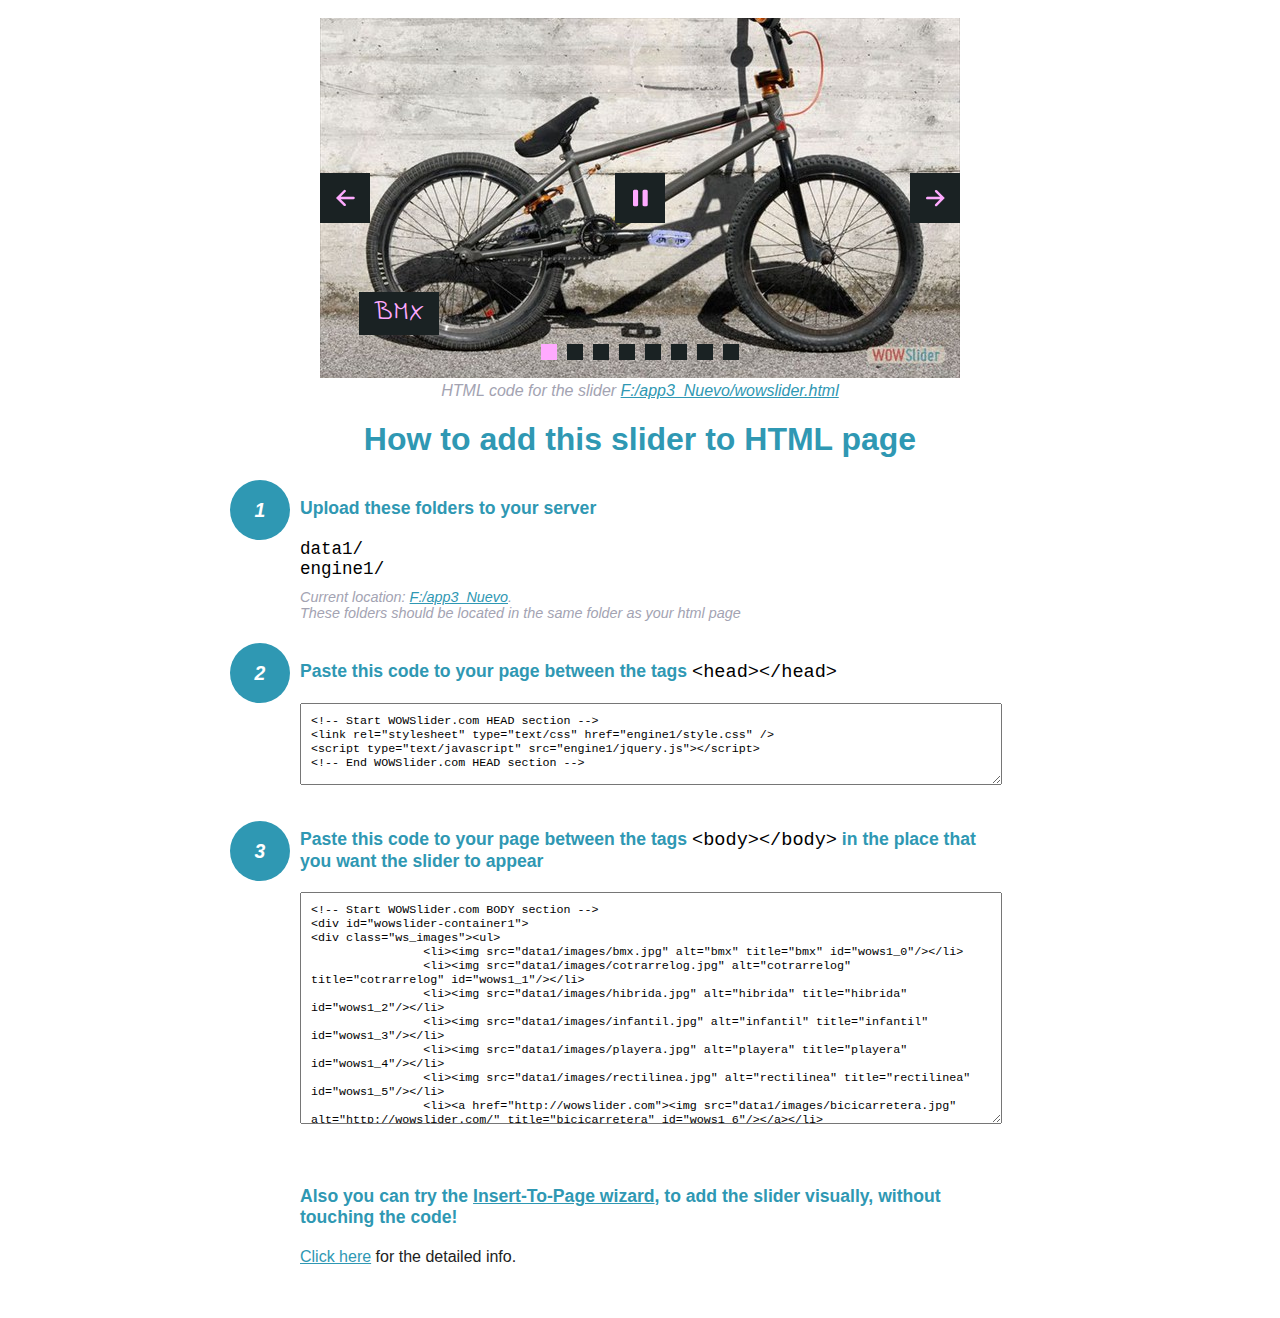
<file: wowslider-howto.html>
<!DOCTYPE html>
<html>
<head>
	<title>WOWSlider</title>
	<meta http-equiv="content-type" content="text/html; charset=utf-8" />
	<meta name="description" content="WOWSlider" />
	
	<!-- Start WOWSlider.com HEAD section --> <!-- add to the <head> of your page -->
	<link rel="stylesheet" type="text/css" href="engine1/style.css" />
	<script type="text/javascript" src="engine1/jquery.js"></script>
	<!-- End WOWSlider.com HEAD section -->


<style>
.instuction {
	font-family: sans-serif, Arial;
	display: block;
	margin: 0 auto;
	max-width: 820px;
	width: 100%;
	padding: 0 70px;
	color: #222;
	-webkit-box-sizing: border-box;
	-moz-box-sizing: border-box;
	box-sizing: border-box;
}
.instuction h1 img {
	max-width: 170px;
	vertical-align: middle;
	margin-bottom: 10px;
}
.instuction h1 {
	color: #2F98B3;
	text-align: center;
}
.instuction h2 {
	position: relative;
	font-size: 1.1em;
	color: #2F98B3;
	margin-bottom: 20px;
	margin-top: 40px;
}
.instuction h2 span.num {
	position: absolute;
	left: -70px;
	top: -18px;
	display: inline-block;
	vertical-align: middle;
	font-style: italic;
	font-size: 1.1em;
	width: 60px;
	height: 60px;
	line-height: 60px;
	text-align: center;
	background: #2F98B3;
	color: #fff;
	border-radius: 50%;
}
.instuction .mono {
	color: #000;
	font-family: monospace;
	font-size: 1.3em;
	font-weight: normal;
}
.instuction li.mono {
	font-size: 1.5em;
}

.instuction ul {
	font-size: 0.9em;
	margin-top: 0;
	padding-left: 0;
	list-style: none;
}
.instuction .note {
	color: #A3A3B2;
	font-style: italic;
	padding-top: 10px;
}
.instuction p.note {
	text-align: center;
	padding-top: 0;
	margin-top: 4px;
}
.instuction textarea {
	font-size: 0.9em;
	min-height: 60px;
	padding: 10px;
	margin: 0;
	overflow: auto;
	max-width: 100%;
	width: 100%;
}
.instuction a,
.instuction a:visited {
	color: #2F98B3;
}
</style>


</head>
<body style="margin:auto">

<br>

<!-- Start WOWSlider.com BODY section --> <!-- add to the <body> of your page -->
<div id="wowslider-container1">
<div class="ws_images"><ul>
		<li><img src="data1/images/bmx.jpg" alt="bmx" title="bmx" id="wows1_0"/></li>
		<li><img src="data1/images/cotrarrelog.jpg" alt="cotrarrelog" title="cotrarrelog" id="wows1_1"/></li>
		<li><img src="data1/images/hibrida.jpg" alt="hibrida" title="hibrida" id="wows1_2"/></li>
		<li><img src="data1/images/infantil.jpg" alt="infantil" title="infantil" id="wows1_3"/></li>
		<li><img src="data1/images/playera.jpg" alt="playera" title="playera" id="wows1_4"/></li>
		<li><img src="data1/images/rectilinea.jpg" alt="rectilinea" title="rectilinea" id="wows1_5"/></li>
		<li><a href="http://wowslider.com"><img src="data1/images/bicicarretera.jpg" alt="http://wowslider.com/" title="bicicarretera" id="wows1_6"/></a></li>
		<li><img src="data1/images/bicimontana.jpg" alt="bicimontana" title="bicimontana" id="wows1_7"/></li>
	</ul></div>
	<div class="ws_bullets"><div>
		<a href="#" title="bmx"><span><img src="data1/tooltips/bmx.jpg" alt="bmx"/>1</span></a>
		<a href="#" title="cotrarrelog"><span><img src="data1/tooltips/cotrarrelog.jpg" alt="cotrarrelog"/>2</span></a>
		<a href="#" title="hibrida"><span><img src="data1/tooltips/hibrida.jpg" alt="hibrida"/>3</span></a>
		<a href="#" title="infantil"><span><img src="data1/tooltips/infantil.jpg" alt="infantil"/>4</span></a>
		<a href="#" title="playera"><span><img src="data1/tooltips/playera.jpg" alt="playera"/>5</span></a>
		<a href="#" title="rectilinea"><span><img src="data1/tooltips/rectilinea.jpg" alt="rectilinea"/>6</span></a>
		<a href="#" title="bicicarretera"><span><img src="data1/tooltips/bicicarretera.jpg" alt="bicicarretera"/>7</span></a>
		<a href="#" title="bicimontana"><span><img src="data1/tooltips/bicimontana.jpg" alt="bicimontana"/>8</span></a>
	</div></div><div class="ws_script" style="position:absolute;left:-99%"><a href="http://wowslider.com">wowslideshow</a> by WOWSlider.com v8.7</div>
<div class="ws_shadow"></div>
</div>	
<script type="text/javascript" src="engine1/wowslider.js"></script>
<script type="text/javascript" src="engine1/script.js"></script>
<!-- End WOWSlider.com BODY section -->


<div class="instuction">
	<p class="note">HTML code for the slider <a href="file:///F:/app3_Nuevo/wowslider.html">F:/app3_Nuevo/wowslider.html</a></p>

	<h1>
		How to add this slider to HTML page
	</h1>

	<h2><span class="num">1</span> Upload these folders to your server</h2>
	<ul>
		<li class="mono">data1/</li>
		<li class="mono">engine1/</li>
		<li class="note">Current location: <a href="file:///F:/app3_Nuevo">F:/app3_Nuevo</a>. <br>These folders should be located in the same folder as your html page</li>
	</ul>

	<h2><span class="num">2</span> Paste this code to your page between the tags <span class="mono">&lt;head&gt;&lt;/head&gt;</span></h2>
	<textarea onclick="this.select()">&lt;!-- Start WOWSlider.com HEAD section --&gt;
&lt;link rel=&quot;stylesheet&quot; type=&quot;text/css&quot; href=&quot;engine1/style.css&quot; /&gt;
&lt;script type=&quot;text/javascript&quot; src=&quot;engine1/jquery.js&quot;&gt;&lt;/script&gt;
&lt;!-- End WOWSlider.com HEAD section --&gt;</textarea>


	<h2><span class="num" style="top: -8px;">3</span> Paste this code to your page between the tags <span class="mono">&lt;body&gt;&lt;/body&gt;</span> in the place that you want the slider to appear</h2>
	<textarea onclick="this.select()" rows="15">&lt;!-- Start WOWSlider.com BODY section --&gt;
&lt;div id=&quot;wowslider-container1&quot;&gt;
&lt;div class=&quot;ws_images&quot;&gt;&lt;ul&gt;
		&lt;li&gt;&lt;img src=&quot;data1/images/bmx.jpg&quot; alt=&quot;bmx&quot; title=&quot;bmx&quot; id=&quot;wows1_0&quot;/&gt;&lt;/li&gt;
		&lt;li&gt;&lt;img src=&quot;data1/images/cotrarrelog.jpg&quot; alt=&quot;cotrarrelog&quot; title=&quot;cotrarrelog&quot; id=&quot;wows1_1&quot;/&gt;&lt;/li&gt;
		&lt;li&gt;&lt;img src=&quot;data1/images/hibrida.jpg&quot; alt=&quot;hibrida&quot; title=&quot;hibrida&quot; id=&quot;wows1_2&quot;/&gt;&lt;/li&gt;
		&lt;li&gt;&lt;img src=&quot;data1/images/infantil.jpg&quot; alt=&quot;infantil&quot; title=&quot;infantil&quot; id=&quot;wows1_3&quot;/&gt;&lt;/li&gt;
		&lt;li&gt;&lt;img src=&quot;data1/images/playera.jpg&quot; alt=&quot;playera&quot; title=&quot;playera&quot; id=&quot;wows1_4&quot;/&gt;&lt;/li&gt;
		&lt;li&gt;&lt;img src=&quot;data1/images/rectilinea.jpg&quot; alt=&quot;rectilinea&quot; title=&quot;rectilinea&quot; id=&quot;wows1_5&quot;/&gt;&lt;/li&gt;
		&lt;li&gt;&lt;a href=&quot;http://wowslider.com&quot;&gt;&lt;img src=&quot;data1/images/bicicarretera.jpg&quot; alt=&quot;http://wowslider.com/&quot; title=&quot;bicicarretera&quot; id=&quot;wows1_6&quot;/&gt;&lt;/a&gt;&lt;/li&gt;
		&lt;li&gt;&lt;img src=&quot;data1/images/bicimontana.jpg&quot; alt=&quot;bicimontana&quot; title=&quot;bicimontana&quot; id=&quot;wows1_7&quot;/&gt;&lt;/li&gt;
	&lt;/ul&gt;&lt;/div&gt;
	&lt;div class=&quot;ws_bullets&quot;&gt;&lt;div&gt;
		&lt;a href=&quot;#&quot; title=&quot;bmx&quot;&gt;&lt;span&gt;&lt;img src=&quot;data1/tooltips/bmx.jpg&quot; alt=&quot;bmx&quot;/&gt;1&lt;/span&gt;&lt;/a&gt;
		&lt;a href=&quot;#&quot; title=&quot;cotrarrelog&quot;&gt;&lt;span&gt;&lt;img src=&quot;data1/tooltips/cotrarrelog.jpg&quot; alt=&quot;cotrarrelog&quot;/&gt;2&lt;/span&gt;&lt;/a&gt;
		&lt;a href=&quot;#&quot; title=&quot;hibrida&quot;&gt;&lt;span&gt;&lt;img src=&quot;data1/tooltips/hibrida.jpg&quot; alt=&quot;hibrida&quot;/&gt;3&lt;/span&gt;&lt;/a&gt;
		&lt;a href=&quot;#&quot; title=&quot;infantil&quot;&gt;&lt;span&gt;&lt;img src=&quot;data1/tooltips/infantil.jpg&quot; alt=&quot;infantil&quot;/&gt;4&lt;/span&gt;&lt;/a&gt;
		&lt;a href=&quot;#&quot; title=&quot;playera&quot;&gt;&lt;span&gt;&lt;img src=&quot;data1/tooltips/playera.jpg&quot; alt=&quot;playera&quot;/&gt;5&lt;/span&gt;&lt;/a&gt;
		&lt;a href=&quot;#&quot; title=&quot;rectilinea&quot;&gt;&lt;span&gt;&lt;img src=&quot;data1/tooltips/rectilinea.jpg&quot; alt=&quot;rectilinea&quot;/&gt;6&lt;/span&gt;&lt;/a&gt;
		&lt;a href=&quot;#&quot; title=&quot;bicicarretera&quot;&gt;&lt;span&gt;&lt;img src=&quot;data1/tooltips/bicicarretera.jpg&quot; alt=&quot;bicicarretera&quot;/&gt;7&lt;/span&gt;&lt;/a&gt;
		&lt;a href=&quot;#&quot; title=&quot;bicimontana&quot;&gt;&lt;span&gt;&lt;img src=&quot;data1/tooltips/bicimontana.jpg&quot; alt=&quot;bicimontana&quot;/&gt;8&lt;/span&gt;&lt;/a&gt;
	&lt;/div&gt;&lt;/div&gt;&lt;div class=&quot;ws_script&quot; style=&quot;position:absolute;left:-99%&quot;&gt;&lt;a href=&quot;http://wowslider.com&quot;&gt;wowslideshow&lt;/a&gt; by WOWSlider.com v8.7&lt;/div&gt;
&lt;div class=&quot;ws_shadow&quot;&gt;&lt;/div&gt;
&lt;/div&gt;	
&lt;script type=&quot;text/javascript&quot; src=&quot;engine1/wowslider.js&quot;&gt;&lt;/script&gt;
&lt;script type=&quot;text/javascript&quot; src=&quot;engine1/script.js&quot;&gt;&lt;/script&gt;
&lt;!-- End WOWSlider.com BODY section --&gt;</textarea>

<br><br>
<h2>Also you can try the <a href="http://wowslider.com/help/add-wowslider-to-page-2.html" target="_blank">Insert-To-Page wizard</a>, to add the slider visually, without touching the code!</h2>
<p>
	<a href="http://wowslider.com/help/add-wowslider-to-page-2.html" target="_blank">Click here</a> for the detailed info.
</p>
</div>

<br><br>
</body>
</html>
</file>
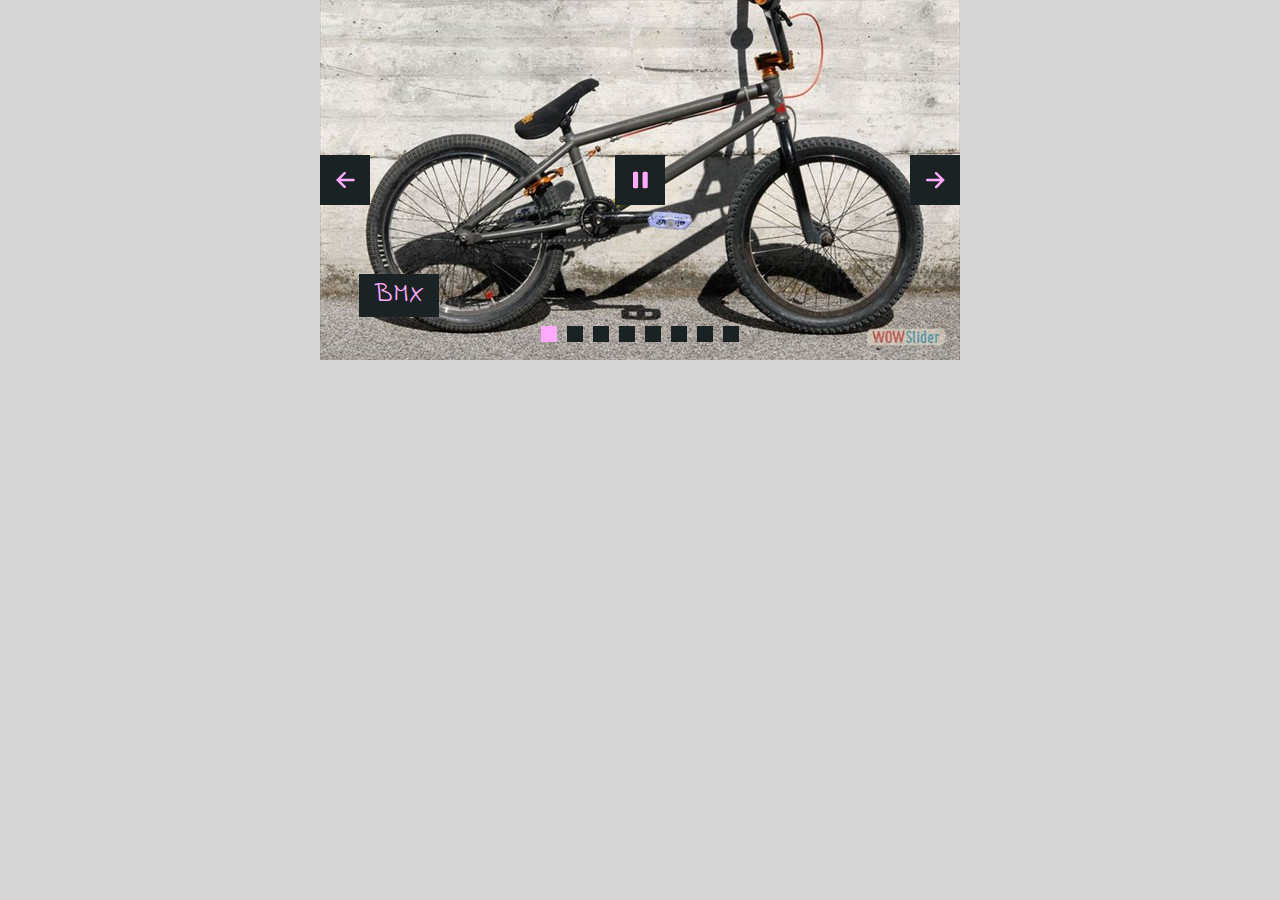
<file: wowslider.html>
<!DOCTYPE html>
<html>
<head>
	<title>Wowslideshow</title>
	<meta http-equiv="content-type" content="text/html; charset=utf-8" />
	<meta name="description" content="Made with WOW Slider - Create beautiful, responsive image sliders in a few clicks. Awesome skins and animations. Wowslideshow" />
	
	<!-- Start WOWSlider.com HEAD section --> <!-- add to the <head> of your page -->
	<link rel="stylesheet" type="text/css" href="engine1/style.css" />
	<script type="text/javascript" src="engine1/jquery.js"></script>
	<!-- End WOWSlider.com HEAD section -->

</head>
<body style="background-color:#d7d7d7;margin:auto">
	
	<!-- Start WOWSlider.com BODY section --> <!-- add to the <body> of your page -->
	<div id="wowslider-container1">
	<div class="ws_images"><ul>
		<li><img src="data1/images/bmx.jpg" alt="bmx" title="bmx" id="wows1_0"/></li>
		<li><img src="data1/images/cotrarrelog.jpg" alt="cotrarrelog" title="cotrarrelog" id="wows1_1"/></li>
		<li><img src="data1/images/hibrida.jpg" alt="hibrida" title="hibrida" id="wows1_2"/></li>
		<li><img src="data1/images/infantil.jpg" alt="infantil" title="infantil" id="wows1_3"/></li>
		<li><img src="data1/images/playera.jpg" alt="playera" title="playera" id="wows1_4"/></li>
		<li><img src="data1/images/rectilinea.jpg" alt="rectilinea" title="rectilinea" id="wows1_5"/></li>
		<li><a href="http://wowslider.com"><img src="data1/images/bicicarretera.jpg" alt="http://wowslider.com/" title="bicicarretera" id="wows1_6"/></a></li>
		<li><img src="data1/images/bicimontana.jpg" alt="bicimontana" title="bicimontana" id="wows1_7"/></li>
	</ul></div>
	<div class="ws_bullets"><div>
		<a href="#" title="bmx"><span><img src="data1/tooltips/bmx.jpg" alt="bmx"/>1</span></a>
		<a href="#" title="cotrarrelog"><span><img src="data1/tooltips/cotrarrelog.jpg" alt="cotrarrelog"/>2</span></a>
		<a href="#" title="hibrida"><span><img src="data1/tooltips/hibrida.jpg" alt="hibrida"/>3</span></a>
		<a href="#" title="infantil"><span><img src="data1/tooltips/infantil.jpg" alt="infantil"/>4</span></a>
		<a href="#" title="playera"><span><img src="data1/tooltips/playera.jpg" alt="playera"/>5</span></a>
		<a href="#" title="rectilinea"><span><img src="data1/tooltips/rectilinea.jpg" alt="rectilinea"/>6</span></a>
		<a href="#" title="bicicarretera"><span><img src="data1/tooltips/bicicarretera.jpg" alt="bicicarretera"/>7</span></a>
		<a href="#" title="bicimontana"><span><img src="data1/tooltips/bicimontana.jpg" alt="bicimontana"/>8</span></a>
	</div></div><div class="ws_script" style="position:absolute;left:-99%"><a href="http://wowslider.com">wowslideshow</a> by WOWSlider.com v8.7</div>
	<div class="ws_shadow"></div>
	</div>	
	<script type="text/javascript" src="engine1/wowslider.js"></script>
	<script type="text/javascript" src="engine1/script.js"></script>
	<!-- End WOWSlider.com BODY section -->

</body>
</html>
</file>
<file: engine1/style.css>
/*
 *	generated by WOW Slider 8.7
 *	template Convex
 */
@import url(https://fonts.googleapis.com/css?family=Indie+Flower);
@font-face {
  font-family: 'ws-ctrl-convex';
  src: url('ws-ctrl-convex.eot');
  src: url('ws-ctrl-convex.eot#iefix') format('embedded-opentype'),
       url('ws-ctrl-convex.svg#ws-ctrl-convex') format('svg');
  font-weight: normal;
  font-style: normal;
}
@font-face {
  font-family: 'ws-ctrl-convex';
  src: url('[data-uri]') format('woff'),
       url('[data-uri]') format('truetype');
}
#wowslider-container1 { 
	display: table;
	zoom: 1; 
	position: relative;
	width: 100%;
	max-width: 640px;
	max-height:360px;
	margin:0px auto 0px;
	z-index:90;
	text-align:left; /* reset align=center */
	font-size: 10px;
	text-shadow: none; /* fix some user styles */

	/* reset box-sizing (to boostrap friendly) */
	-webkit-box-sizing: content-box;
	-moz-box-sizing: content-box;
	box-sizing: content-box; 
}
* html #wowslider-container1{ width:640px }
#wowslider-container1 .ws_images ul{
	position:relative;
	width: 10000%; 
	height:100%;
	left:0;
	list-style:none;
	margin:0;
	padding:0;
	border-spacing:0;
	overflow: visible;
	/*table-layout:fixed;*/
}
#wowslider-container1 .ws_images ul li{
	position: relative;
	width:1%;
	height:100%;
	line-height:0; /*opera*/
	overflow: hidden;
	float:left;
	/*font-size:0;*/
	padding:0 0 0 0 !important;
	margin:0 0 0 0 !important;
}

#wowslider-container1 .ws_images{
	position: relative;
	left:0;
	top:0;
	height:100%;
	max-height:360px;
	max-width: 640px;
	vertical-align: top;
	border:none;
	overflow: hidden;
}
#wowslider-container1 .ws_images ul a{
	width:100%;
	height:100%;
	max-height:360px;
	display:block;
	color:transparent;
}
#wowslider-container1 img{
	max-width: none !important;
}
#wowslider-container1 .ws_images .ws_list img,
#wowslider-container1 .ws_images > div > img{
	width:100%;
	border:none 0;
	max-width: none;
	padding:0;
	margin:0;
}
#wowslider-container1 .ws_images > div > img {
	max-height:360px;
}

#wowslider-container1 .ws_images iframe {
	position: absolute;
	z-index: -1;
}

#wowslider-container1 .ws-title > div {
	display: inline-block !important;
}

#wowslider-container1 a{ 
	text-decoration: none; 
	outline: none; 
	border: none; 
}

#wowslider-container1  .ws_bullets { 
	float: left;
	position:absolute;
	z-index:70;
}
#wowslider-container1  .ws_bullets div{
	position:relative;
	float:left;
	font-size: 0px;
}
/* compatibility with Joomla styles */
#wowslider-container1  .ws_bullets a {
	line-height: 0;
}

#wowslider-container1  .ws_script{
	display:none;
}
#wowslider-container1 sound, 
#wowslider-container1 object{
	position:absolute;
}

/* prevent some of users reset styles */
#wowslider-container1 .ws_effect {
	position: static;
	width: 100%;
	height: 100%;
}

#wowslider-container1 .ws_photoItem {
	border: 2em solid #fff;
	margin-left: -2em;
	margin-top: -2em;
}
#wowslider-container1 .ws_cube_side {
	background: #A6A5A9;
}


#wowslider-container1.ws_gestures {
	cursor: -webkit-grab;
	cursor: -moz-grab;
	cursor: url("[data-uri]"), move;
}
#wowslider-container1.ws_gestures.ws_grabbing {
	cursor: -webkit-grabbing;
	cursor: -moz-grabbing;
	cursor: url("[data-uri]"), move;
}

/* hide controls when video start play */
#wowslider-container1.ws_video_playing .ws_bullets,
#wowslider-container1.ws_video_playing .ws_fullscreen,
#wowslider-container1.ws_video_playing .ws_next,
#wowslider-container1.ws_video_playing .ws_prev {
	display: none;
}


/* youtube/vimeo buttons */
#wowslider-container1 .ws_video_btn {
	position: absolute;
	display: none;
	cursor: pointer;
	top: 0;
	left: 0;
	width: 100%;
	height: 100%;
	z-index: 55;
}
#wowslider-container1 .ws_video_btn.ws_youtube,
#wowslider-container1 .ws_video_btn.ws_vimeo {
	display: block;
}
#wowslider-container1 .ws_video_btn div {
	position: absolute;
	background-image: url(./playvideo.png);
	background-size: 200%;
	top: 50%;
	left: 50%;
	width: 7em;
	height: 5em;
	margin-left: -3.5em;
	margin-top: -2.5em;
}
#wowslider-container1 .ws_video_btn.ws_youtube div {
	background-position: 0 0;
}
#wowslider-container1 .ws_video_btn.ws_youtube:hover div {
	background-position: 100% 0;
}
#wowslider-container1 .ws_video_btn.ws_vimeo div {
	background-position: 0 100%;
}
#wowslider-container1 .ws_video_btn.ws_vimeo:hover div {
	background-position: 100% 100%;
}

#wowslider-container1 .ws_playpause.ws_hide {
	display: none !important;
}
/* bullets */
#wowslider-container1  .ws_bullets { 
	padding: 0px; 
}
#wowslider-container1 .ws_bullets a { 
	position:relative;
	display: inline-block;
	width: 0;
	margin: 3px 5px;
	padding: 8px;	

	-webkit-perspective: 80px;
	perspective: 80px;
} 
#wowslider-container1 .ws_bullets a > span {
	position:absolute;
	display: block;
	top:0;
	right: 0;
	height:100%;
	width:100%;
	-webkit-transform-style: preserve-3d;
	transform-style: preserve-3d;

	-webkit-transition: -webkit-transform 0.5s ease;
  	transition: -webkit-transform 0.5s ease, transform 0.5s ease;
}

#wowslider-container1 .ws_bullets a > span:before,
#wowslider-container1 .ws_bullets a > span:after {
	content: '';
	display: block;
	height:100%;
	background: #ffaaff;

  	-webkit-transform: rotateX(-90deg) translateZ(-8px) translateY(8px);
  	transform: rotateX(-90deg) translateZ(-8px) translateY(8px);
}
#wowslider-container1 .ws_bullets a > span:after {
	position: absolute;
	top: 0;
	left: 0;
	width: 100%;
	height: 100%;
  	background: #1A2223;
  	-webkit-transform: rotateX(0deg);
  	transform: rotateX(0deg);
}

#wowslider-container1 .ws_bullets a.ws_overbull > span,
#wowslider-container1 .ws_bullets a.ws_selbull > span {
    -webkit-transform: rotateX(-90deg) translateZ(8px) translateY(8px);
    transform: rotateX(-90deg) translateZ(8px) translateY(8px);
}




/* play/pause, arrows */
#wowslider-container1 a.ws_next,
#wowslider-container1 a.ws_prev,
#wowslider-container1 .ws_playpause {
	position:absolute;
	font: 2em "ws-ctrl-convex";
	width: 2.5em;
	height: 2.5em;
	top:50%;
	
	margin-top: -1.25em;
	color: #ffffff;
	z-index: 100;

	-webkit-perspective: 20em;
	perspective: 20em;
}
#wowslider-container1 a.ws_next {
	right: 0;
}
#wowslider-container1 a.ws_prev {
	left: 0;
}
#wowslider-container1 .ws_playpause {
	left:50%;
	margin-left:-1.25em;
}

#wowslider-container1 a.ws_next > span,
#wowslider-container1 a.ws_prev > span,
#wowslider-container1 .ws_playpause > span,
#wowslider-container1 .ws_bullets a > span {
	display: block;
	-webkit-transform-style: preserve-3d;
	transform-style: preserve-3d;

	-webkit-transition: -webkit-transform 0.5s ease;
  	transition: -webkit-transform 0.5s ease, transform 0.5s ease;
}


#wowslider-container1 a.ws_next > span:before,
#wowslider-container1 a.ws_prev > span:before,
#wowslider-container1 .ws_playpause > span:before,
#wowslider-container1 a.ws_next > span:after,
#wowslider-container1 a.ws_prev > span:after,
#wowslider-container1 .ws_playpause > span:after {
	display: block;
	text-align: center;
	line-height: 2.5em;
	height:100%;
	background: #ffaaff;
	color: #1A2223;

  	-webkit-transform: rotateX(-90deg) translateZ(-1.25em) translateY(1.25em);
  	transform: rotateX(-90deg) translateZ(-1.25em) translateY(1.25em);
}
#wowslider-container1 .ws_play > span:before,
#wowslider-container1 .ws_play > span:after{
	content:"\e800";
}
#wowslider-container1 .ws_pause > span:before,
#wowslider-container1 .ws_pause > span:after{
	content:"\e801";
}
#wowslider-container1 a.ws_next > span:before,
#wowslider-container1 a.ws_next > span:after {
	content:'\e803';
}
#wowslider-container1 a.ws_prev > span:before,
#wowslider-container1 a.ws_prev > span:after {
	content:'\e802';
}

#wowslider-container1 a.ws_next > span:after,
#wowslider-container1 a.ws_prev > span:after,
#wowslider-container1 .ws_playpause > span:after {
	position: absolute;
	top: 0;
	left: 0;
	width: 100%;
	height: 100%;
  	-webkit-transform: rotateX(0deg);
  	transform: rotateX(0deg);
  	background: #1A2223;
	color: #ffaaff;
}

#wowslider-container1 a.ws_next:hover > span,
#wowslider-container1 a.ws_prev:hover > span,
#wowslider-container1 .ws_playpause:hover > span {
    -webkit-transform: rotateX(-90deg) translateZ(1.25em) translateY(1.25em);
    transform: rotateX(-90deg) translateZ(1.25em) translateY(1.25em);
}/* bottom center */
#wowslider-container1  .ws_bullets {
	bottom:1.5em;
	left:50%;
}
#wowslider-container1  .ws_bullets div{
	left:-50%;
}#wowslider-container1 .ws-title{
	font: 1.3em "Indie Flower", cursive;
	position: absolute;
	left: 2em;
	margin-right:10em;
	z-index: 50;

	color:#fff;
	padding: 1em;
	bottom: 30px;
	top: auto;
	opacity: 1;
}
#wowslider-container1 .ws-title div,#wowslider-container1 .ws-title span{
	display:inline-block;
	padding: 0.1em 0.6em;
	background-color: #1A2223;
	color: #ffaaff;
}
#wowslider-container1 .ws-title div{
	display:block;
	margin-top:0.5em;
	font-size: 1.3em;
}
#wowslider-container1 .ws-title span{
	text-transform: uppercase;	
	font-size: 2em;
}#wowslider-container1 .ws_images > ul{
	animation: wsBasic 32s infinite;
	-moz-animation: wsBasic 32s infinite;
	-webkit-animation: wsBasic 32s infinite;
}
@keyframes wsBasic{0%{left:-0%} 6.25%{left:-0%} 12.5%{left:-100%} 18.75%{left:-100%} 25%{left:-200%} 31.25%{left:-200%} 37.5%{left:-300%} 43.75%{left:-300%} 50%{left:-400%} 56.25%{left:-400%} 62.5%{left:-500%} 68.75%{left:-500%} 75%{left:-600%} 81.25%{left:-600%} 87.5%{left:-700%} 93.75%{left:-700%} }
@-moz-keyframes wsBasic{0%{left:-0%} 6.25%{left:-0%} 12.5%{left:-100%} 18.75%{left:-100%} 25%{left:-200%} 31.25%{left:-200%} 37.5%{left:-300%} 43.75%{left:-300%} 50%{left:-400%} 56.25%{left:-400%} 62.5%{left:-500%} 68.75%{left:-500%} 75%{left:-600%} 81.25%{left:-600%} 87.5%{left:-700%} 93.75%{left:-700%} }
@-webkit-keyframes wsBasic{0%{left:-0%} 6.25%{left:-0%} 12.5%{left:-100%} 18.75%{left:-100%} 25%{left:-200%} 31.25%{left:-200%} 37.5%{left:-300%} 43.75%{left:-300%} 50%{left:-400%} 56.25%{left:-400%} 62.5%{left:-500%} 68.75%{left:-500%} 75%{left:-600%} 81.25%{left:-600%} 87.5%{left:-700%} 93.75%{left:-700%} }

#wowslider-container1 .ws_bullets  a img{
	position:absolute;
	display:block;
	text-indent:0;
	bottom:15px;
	left:-43px;
	visibility:hidden;
	max-width:none;
}
#wowslider-container1 .ws_bullets a:hover img{
	visibility:visible;
}

#wowslider-container1 .ws_bulframe div div{
	height:48px;
	overflow:visible;
	position:relative;
}
#wowslider-container1 .ws_bulframe div {
	left:0;
	overflow:hidden;
	position:relative;
	width:85px;
}
#wowslider-container1  .ws_bullets .ws_bulframe{
	position:absolute;
	display:none;
	bottom:25px;
	margin-left:8px;
	cursor:pointer;

	/* fixed bulframe hidding in Chrome */
	-webkit-transform: translateZ(0);
	-ms-transform: translateZ(0);
	-o-transform: translateZ(0);
	transform: translateZ(0);
}#wowslider-container1 .ws_bulframe div div{
	height: auto;
}

@media all and (max-width:760px) {
	#wowslider-container1 .ws_fullscreen {
		display: block;
	}
}
@media all and (max-width:400px){
	#wowslider-container1 .ws_controls,
	#wowslider-container1 .ws_bullets,
	#wowslider-container1 .ws_thumbs{
		display: none
	}
}
</file>
